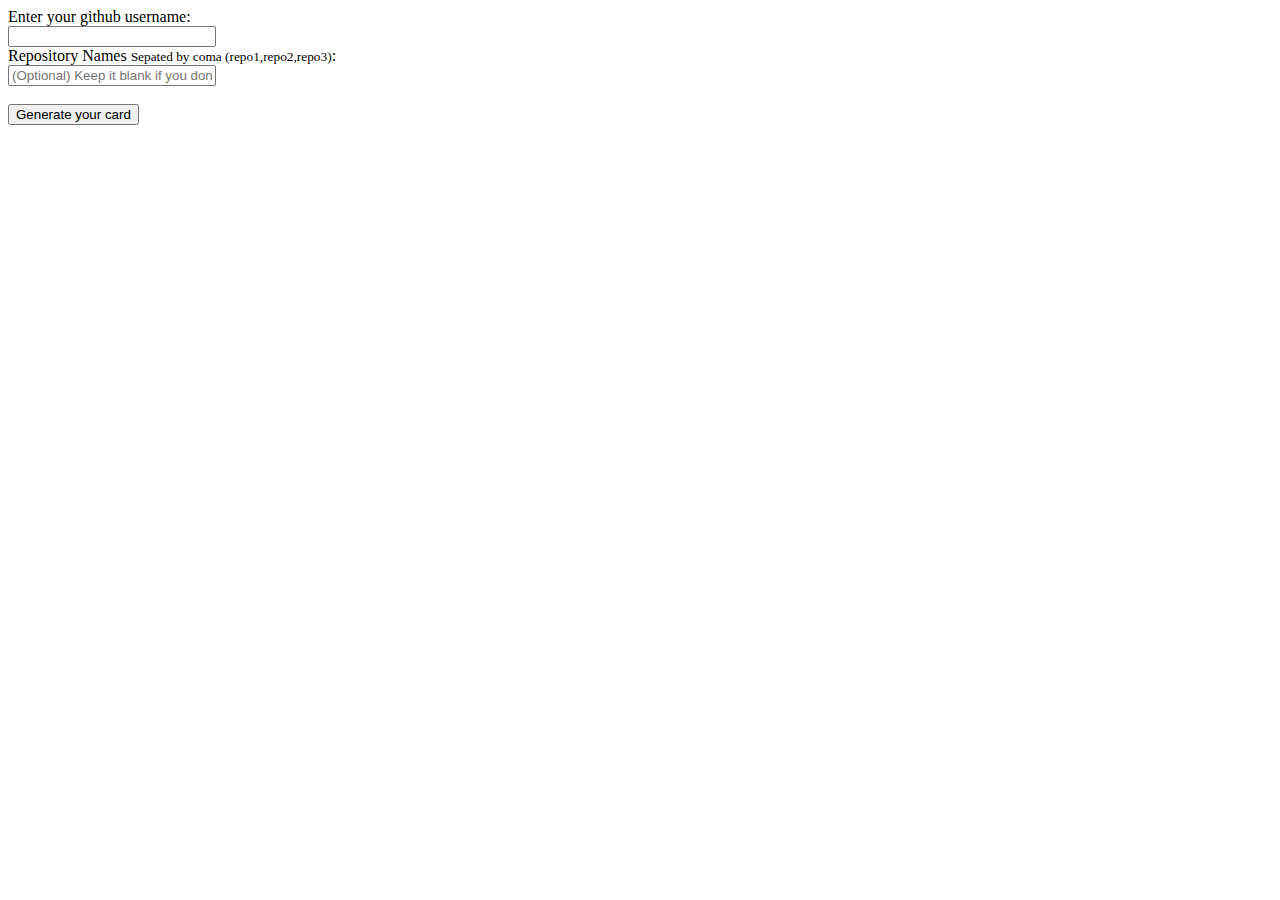
<file: github-profile-card/githubcard.html>
<!DOCTYPE html>
<html>
    <head>
        <title>Github Profile Card Generator</title>
        <meta charset="utf-8">
        <meta name="description" content="Unofficial Github Profile Card Generator with Repository informations">
        <meta name="keywords" content="Github profile card, github icon, github card, github api, github card for website, github,profile card, social media cards, github card for blog, github card, saurabh daware" >
        <meta name="mobile-web-app-capable" content="yes">
        <meta name="theme-color" content="#009">
        <meta name="viewport" content="width=device-width, initial-scale=1">
        <style>#card{display:none} #code{display:none} input{width:200px;}</style>
    </head>
    <body id='body'>
        <label>Enter your github username: </label><br><input type='text' name='username' id='username'><br>
        <label>Repository Names <small>Sepated by coma (repo1,repo2,repo3)</small>:</label><br><input type='text' placeholder="(Optional) Keep it blank if you dont want to show Repository" name='repos' id='repos'><br>
        <br><button onclick='generateCard()'>Generate your card</button>
        <br><br><br><br><br><br><br>
        <div username='' repo1='' repo2='' class='github-card' id="card"></div>
        <br><br>
        <div id='code'>
            <b>Paste following code just before the body closing tag &lt;/body&gt;</b><br><br>
            <div style='color:#999;background-color: #111;padding:20px;font-weight:bold'>&lt;<span style='color:#09f'>script</span> <span style='color:rgb(255, 145, 11)'>src</span>='<span style='color:#fff'>https://saurabhdaware.github.io/github-profile-card/card.js</span>'&gt;&lt;/<span style='color:#09f'>script</span>&gt;</div>
            <br><br>
            <b>Paste following code where you want your card to appear</b><br><br>
            <div style='color:#999;background-color: #111;padding:20px;font-weight:bold'>
                &lt;<span style='color:#09f'>div</span> 
                <span style='color:rgb(255, 145, 11)'>username</span>='<span style='color:#fff' id='attrUsername'></span>' 
                <span style='color:rgb(255, 145, 11)'>repos</span>='<span style='color:#fff' id='attrRepo'></span>' 
                <span style='color:rgb(255, 145, 11)'>class</span>='<span style='color:#fff'>github-card</span>' 
                <span style='color:rgb(255, 145, 11)'>id</span>='<span style='color:#fff' id='attrRepo2'>card</span>' 
                &gt;&lt;/<span style='color:#09f'>div</span>&gt;
            </div>
            <br><br>
        </div>
        <script src="https://saurabhdaware.github.io/github-profile-card/card.js"></script>
    </body>
    <script>
        function generateCard(){
            let username = document.getElementById('username');
            let repos = document.getElementById('repos');
            let card = document.getElementById('card');

            card.setAttribute('username',username.value);
            card.setAttribute('repo1',repos.value);
            document.getElementById('attrUsername').innerHTML = username.value;
            document.getElementById('attrRepo').innerHTML = repos.value;
            
            card.style.display = 'block';
            document.getElementById('code').style.display = 'block';
            let gitcard = new Card(username.value,repos.value.split(/\s*,\s*/));
            gitcard.create();
        }
    </script>
</html>
</file>
